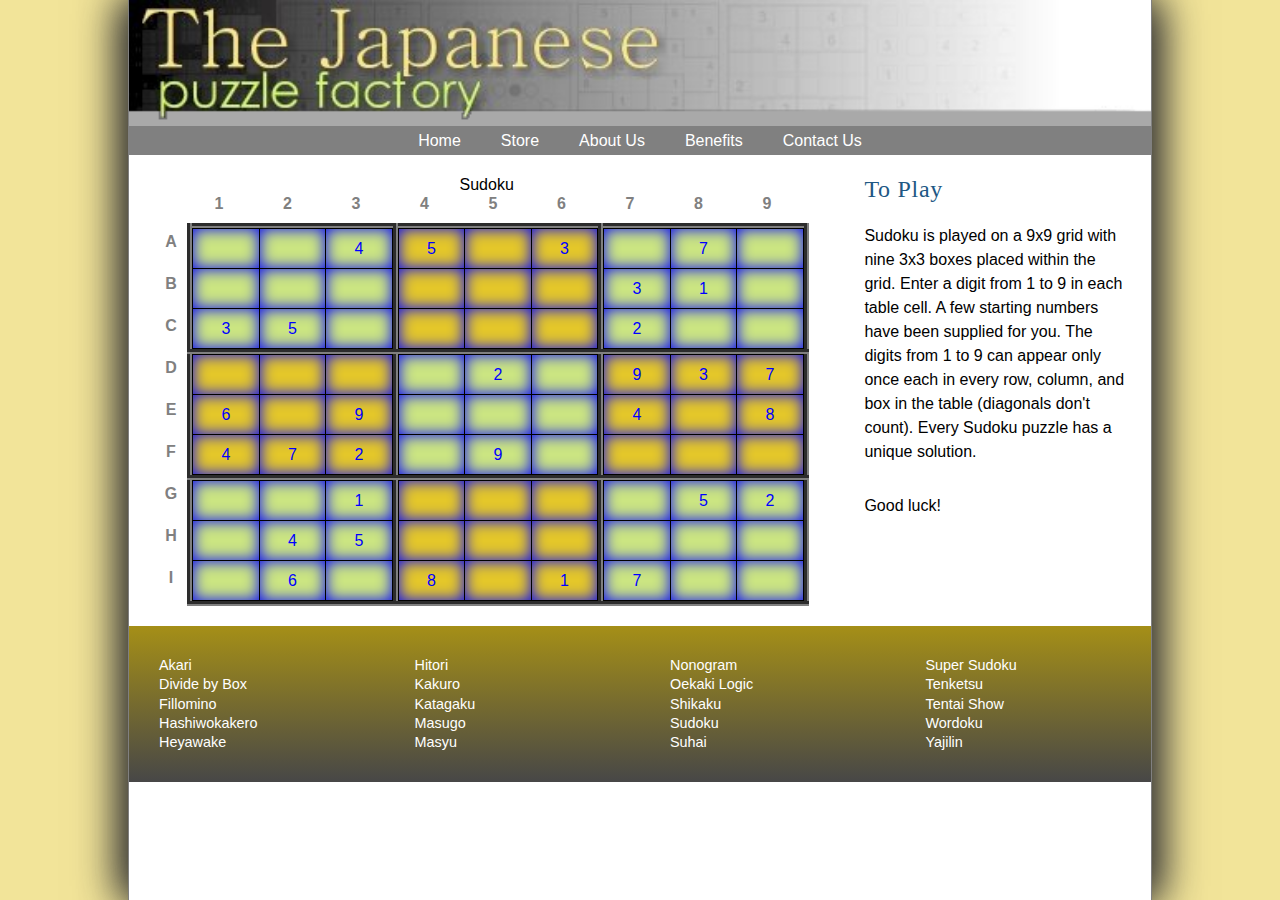
<file: index.html>
<!DOCTYPE html>
<html>
<head>
   <!--
      Course: CIS 181 WW1
      Name: Nathan Rosiejka
      Date: July 13, 2022
      Filename:   index.html

   -->
   
   <meta charset="utf-8" />
   <meta name="viewport" content="width=device-width, initial-scale=1" />
   <title>The Sudoku Puzzle</title>
   <link href="jpf_reset.css" rel="stylesheet" />
   <link href="jpf_styles.css" rel="stylesheet" />
   <link href="jpf_sudoku.css" rel="stylesheet" />
</head>

<body>
   <header>
      <img src="jpf_logo.png" alt="Japanese Puzzle Factory" id="logoimg" />
      <nav> <a id="navicon" href="#"><img src="jpf_navicon.png" alt="" /></a>
         <ul>
            <li><a href="jpf_sudoku.html">Home</a></li>
            <li><a href="stores.html">Store</a></li>
            <li><a href="aboutUs.html">About Us</a></li>
            <li><a href="benefits.html">Benefits</a></li>
            <li><a href="contactus.html">Contact Us</a></li>
       </ul>
      </nav>
   </header>

   <section>
      <table class="spuzzle">
         <caption>
         Sudoku
         </caption>
         <thead>
            <tr>
               <th></th>
               <th>1</th>
               <th>2</th>
               <th>3</th>
               <th>4</th>
               <th>5</th>
               <th>6</th>
               <th>7</th>
               <th>8</th>
               <th>9</th>
            </tr>
         </thead>
         <tbody>
            <tr>
               <th>A</th>
               <td class="greenBox" rowspan="3" colspan="3">
                  <table class="subTable">
                     <tr>
                        <td></td>
                        <td></td>
                        <td>4</td>
                     </tr>
                     <tr>
                        <td></td>
                        <td></td>
                        <td></td>
                     </tr>
                     <tr>
                        <td>3</td>
                        <td>5</td>
                        <td></td>
                     </tr>
                  </table></td>
               <td class="goldBox" rowspan="3" colspan="3">
                  <table class="subTable">
                     <tr>
                        <td>5</td>
                        <td></td>
                        <td>3</td>
                     </tr>
                     <tr>
                        <td></td>
                        <td></td>
                        <td></td>
                     </tr>
                     <tr>
                        <td></td>
                        <td></td>
                        <td></td>
                     </tr>
                  </table></td>
               <td class="greenBox" rowspan="3" colspan="3">
                  <table class="subTable">
                     <tr>
                        <td></td>
                        <td>7</td>
                        <td></td>
                     </tr>
                     <tr>
                        <td>3</td>
                        <td>1</td>
                        <td></td>
                     </tr>
                     <tr>
                        <td>2</td>
                        <td></td>
                        <td></td>
                     </tr>
                  </table></td>
            </tr>
            <tr>
               <th>B</th>
            </tr>
            <tr>
               <th>C</th>
            </tr>
            <tr>
               <th>D</th>
               <td class="goldBox" rowspan="3" colspan="3">
                  <table class="subTable">
                     <tr>
                        <td></td>
                        <td></td>
                        <td></td>
                     </tr>
                     <tr>
                        <td>6</td>
                        <td></td>
                        <td>9</td>
                     </tr>
                     <tr>
                        <td>4</td>
                        <td>7</td>
                        <td>2</td>
                     </tr>
                  </table></td>
               <td class="greenBox" rowspan="3" colspan="3">
                  <table class="subTable">
                     <tr>
                        <td></td>
                        <td>2</td>
                        <td></td>
                     </tr>
                     <tr>
                        <td></td>
                        <td></td>
                        <td></td>
                     </tr>
                     <tr>
                        <td></td>
                        <td>9</td>
                        <td></td>
                     </tr>
                  </table></td>
               <td class="goldBox" rowspan="3" colspan="3">
                  <table class="subTable">
                     <tr>
                        <td>9</td>
                        <td>3</td>
                        <td>7</td>
                     </tr>
                     <tr>
                        <td>4</td>
                        <td></td>
                        <td>8</td>
                     </tr>
                     <tr>
                        <td></td>
                        <td></td>
                        <td></td>
                     </tr>
                  </table></td>
            </tr>
            <tr>
               <th>E</th>
            </tr>
            <tr>
               <th>F</th>
            </tr>
            <tr>
               <th>G</th>
               <td class="greenBox" rowspan="3" colspan="3">
                  <table class="subTable">
                     <tr>
                        <td></td>
                        <td></td>
                        <td>1</td>
                     </tr>
                     <tr>
                        <td></td>
                        <td>4</td>
                        <td>5</td>
                     </tr>
                     <tr>
                        <td></td>
                        <td>6</td>
                        <td></td>
                     </tr>
                  </table></td>
               <td class="goldBox" rowspan="3" colspan="3">
                  <table class="subTable">
                     <tr>
                        <td></td>
                        <td></td>
                        <td></td>
                     </tr>
                     <tr>
                        <td></td>
                        <td></td>
                        <td></td>
                     </tr>
                     <tr>
                        <td>8</td>
                        <td></td>
                        <td>1</td>
                     </tr>
                  </table></td>
               <td class="greenBox" rowspan="3" colspan="3">
                  <table class="subTable">
                     <tr>
                        <td></td>
                        <td>5</td>
                        <td>2</td>
                     </tr>
                     <tr>
                        <td></td>
                        <td></td>
                        <td></td>
                     </tr>
                     <tr>
                        <td>7</td>
                        <td></td>
                        <td></td>
                     </tr>
                  </table></td>
            </tr>
            <tr>
               <th>H</th>
            </tr>
            <tr>
               <th>I</th>
            </tr>
         </tbody>
      </table>
   </section>
   <article>
      <h1>To Play</h1>
      <p>Sudoku is played on a 9x9 grid with nine 3x3 boxes
         placed within the grid. Enter a digit from 1 to 9 in
         each table cell. A few starting numbers have been
         supplied for you. The digits from 1 to 9 can appear
         only once each in every row, column, and box in the
         table (diagonals don't count). Every Sudoku puzzle
         has a unique solution.
      </p>
      <p>Good luck!</p>      
   </article>
      
   <footer>
      <nav>
         <ul>
            <li><a href="#">Akari</a></li>
            <li><a href="#">Divide by Box</a></li>
            <li><a href="#">Fillomino</a></li>
            <li><a href="#">Hashiwokakero</a></li>
            <li><a href="#">Heyawake</a></li>

         </ul>
         <ul>
            <li><a href="#">Hitori</a></li>
            <li><a href="#">Kakuro</a></li>
            <li><a href="#">Katagaku</a></li>
            <li><a href="#">Masugo</a></li>
            <li><a href="#">Masyu</a></li>
         </ul>   
         <ul>
            <li><a href="#">Nonogram</a></li>
            <li><a href="#">Oekaki Logic</a></li>
            <li><a href="#">Shikaku</a></li>
            <li><a href="#">Sudoku</a></li>
            <li><a href="#">Suhai</a></li>
         </ul>  
         <ul>
            <li><a href="#">Super Sudoku</a></li>
            <li><a href="#">Tenketsu</a></li>
            <li><a href="#">Tentai Show</a></li>
            <li><a href="#">Wordoku</a></li>
            <li><a href="#">Yajilin</a></li>         
         </ul>              
      </nav>
   </footer>
      
</body>
</html>
</file>
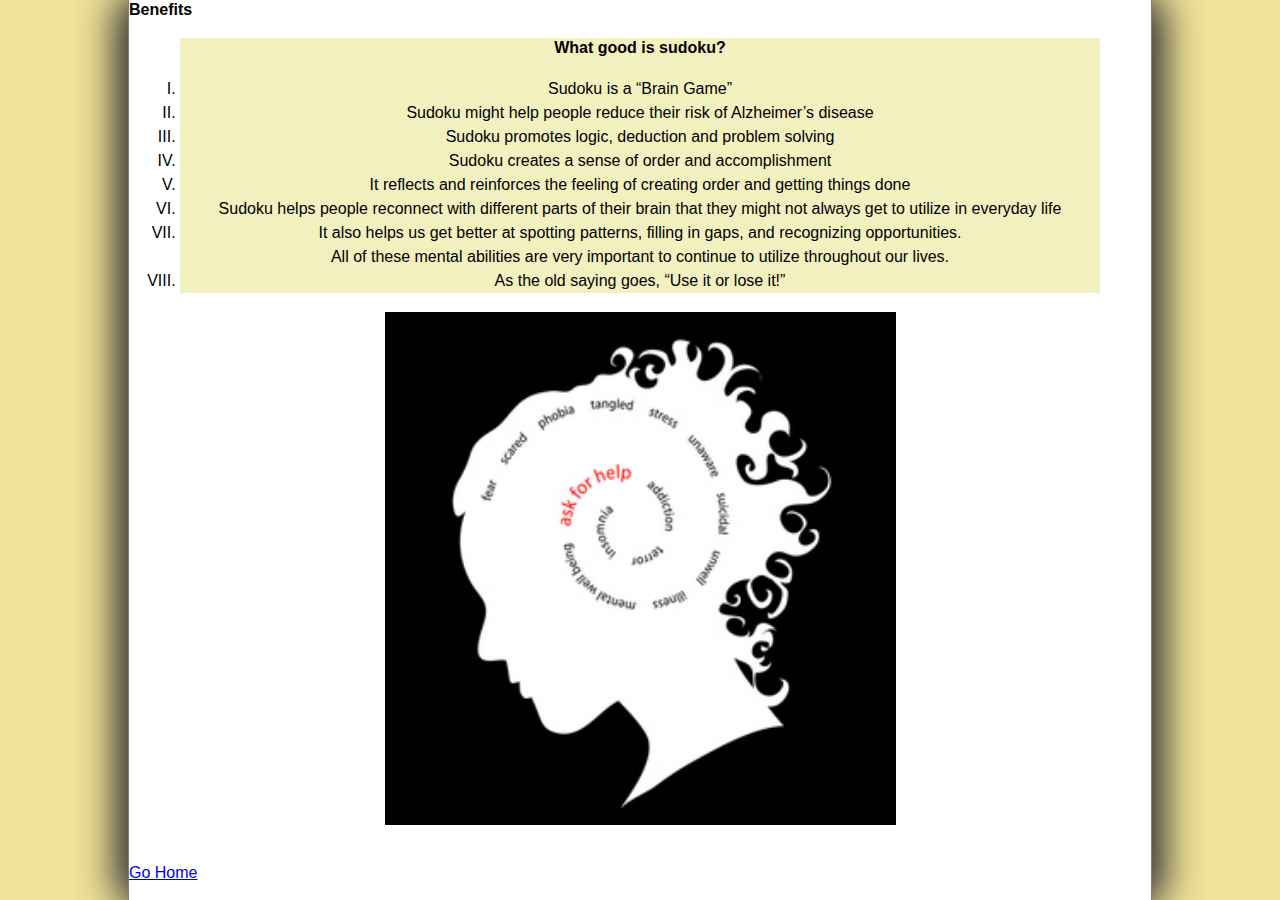
<file: Benefits.html>
<!DOCTYPE html>
<html lang="en">
<head>
	  <!--
      Course: CIS 181 WW1
      Name: Nathan Rosiejka
      Date: July 13, 2022
    -->
<title>Benefits</title>
<link href="jpf_reset.css" rel="stylesheet" />
   <link href="jpf_styles.css" rel="stylesheet" />
   <link href="jpf_sudoku.css" rel="stylesheet" />
<meta charset="utf-8">
</head> 
<body background-color: ccffff>
<h2>Benefits</h2>
<br/>

<ul class="liParent"><strong>What good is sudoku?</strong><br/><br/>
<li class="liAuto">Sudoku is a “Brain Game”</li>
<li class="liAuto">Sudoku might help people reduce their risk of Alzheimer’s disease </li>
<li class="liAuto">Sudoku promotes logic, deduction and problem solving </li>
<li class="liAuto">Sudoku creates a sense of order and accomplishment</li>
<li class="liAuto">It reflects and reinforces the feeling of creating order and getting things done</li>
<li class="liAuto">Sudoku helps people reconnect with different parts of their brain that 
they might not always get to utilize in everyday life</li> 
<li class="liAuto">It also helps us get better at spotting patterns, filling in gaps, and recognizing opportunities.<br/> 
All of these mental abilities are very important to continue to utilize throughout our lives. <br/> 
<li class="liAuto">As the old saying goes, “Use it or lose it!”</li>

</ul>
<br/>
<img class="add" src="mentalHealth.jpg"  alt="Mental Health picture">
<br/>
<br/>
<a href="index.html">Go Home</a>
</body>
</html>
</file>
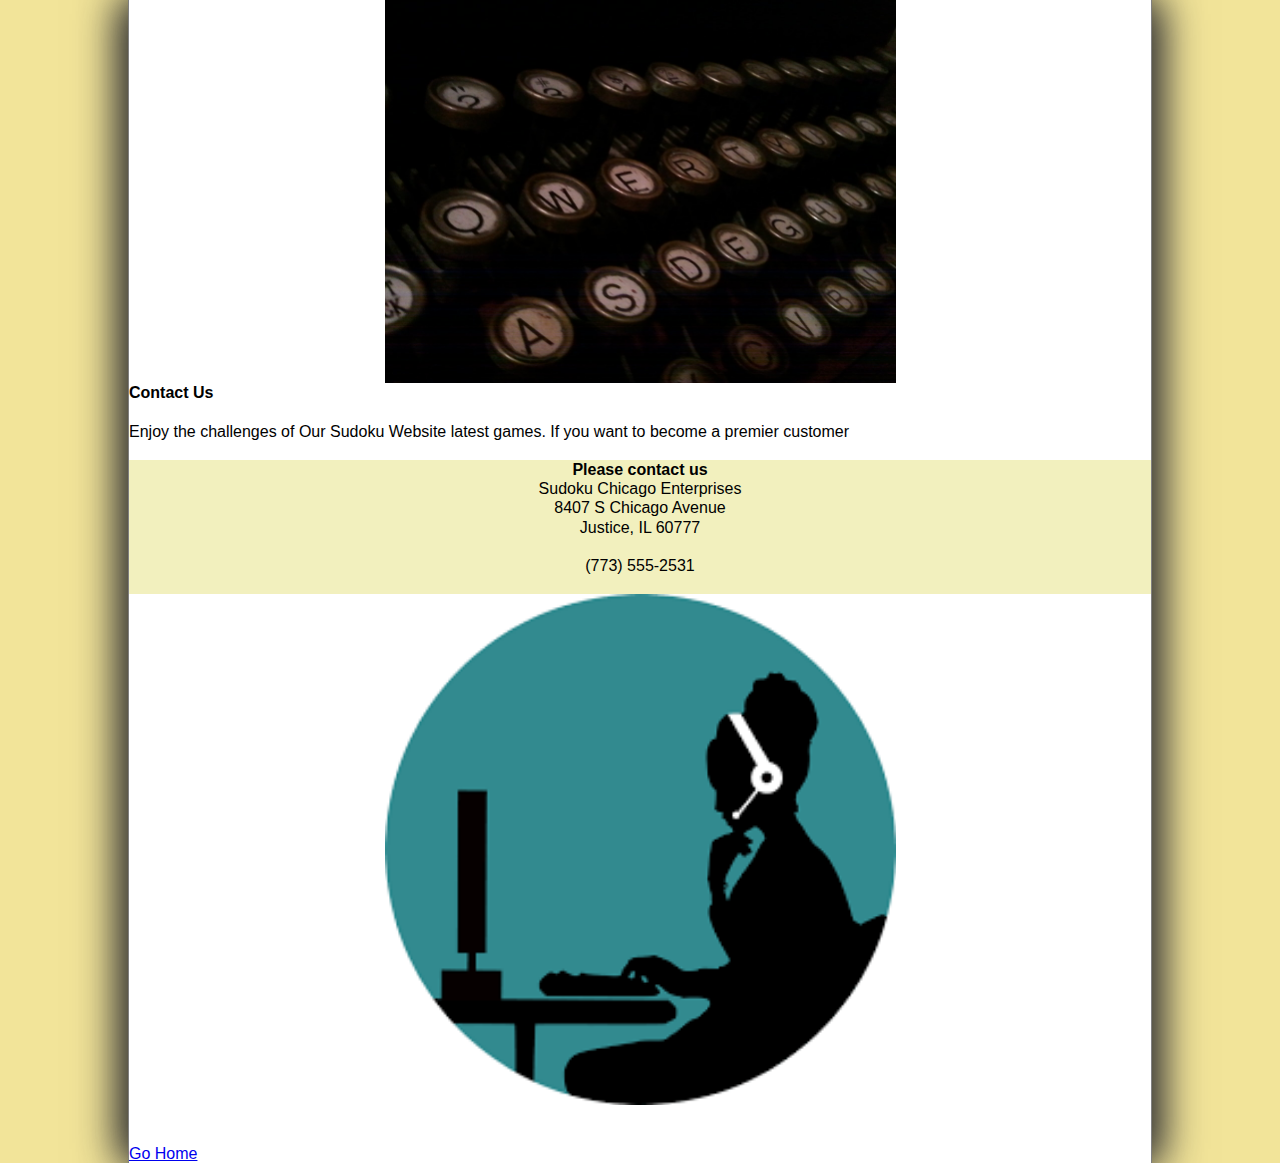
<file: contactUs.html>
<!DOCTYPE html>
<html lang="en">
<head>
	   <!--
      Course: CIS 181 WW1
      Name: Nathan Rosiejka
      Date: July 13, 2022
    -->
<title>Contact Us</title>
<link href="jpf_reset.css" rel="stylesheet" />
   <link href="jpf_styles.css" rel="stylesheet" />
   <link href="jpf_sudoku.css" rel="stylesheet" />
<meta charset="utf-8">
</head>
<body>
	<img class="add" src="contactImg.jpg" />
<h2>Contact Us</h2>
<br/>
<p> Enjoy the challenges of Our Sudoku Website latest games. If you want to become a premier customer <br/><br/>
</p>
<p class="addr"><strong>Please contact us</strong>  <br/>
Sudoku Chicago Enterprises <br/>
8407 S Chicago Avenue <br/>
Justice, IL 60777 <br/>
<br/>
(773) 555-2531
<br/><br/>
</p>
<img class="add" src="contact.png"  alt="contact picture">
<br/>
<br/>
<a href="index.html">Go Home</a>
</body>
</html>
</file>
<file: jpf_styles.css>
@charset "utf-8";


/*
   New Perspectives on HTML5 and CSS3, 7th Edition
   Tutorial 6
   Case Problem 2

   The Japanese Puzzle Factory General Style Sheet
  	  <!--
      Course: CIS 181 WW1
      Name: Nathan Rosiejka
      Date: July 13, 2022
    -->
   Filename:         jpf_styles.css

*/


/* HTML and Body styles */

html {
   background: rgb(242, 228, 153);
   font-family: Verdana, Geneva, sans-serif;
   height: 100%;
}

body {
   background-color: white;
   box-shadow: rgb(51, 51, 51) 10px 0px 40px, rgb(51, 51, 51) -10px 0px 40px;
   border-left: 1px solid gray;
   border-right: 1px solid gray;
   min-height: 100%;   
   margin: 0px auto;
   min-width: 400px;
   max-width: 1024px;   
   width: 100%; 

}

.addr {
	text-align: center;
	background: rgb(242, 240, 190);
}

/*image center class */
.add {

	display: block;
	margin-left: auto;
	margin-right: auto;
	width: 50%;
}

/*Only UL and LI items added across pages */
.liParent {
	margin-left:5%;
	margin-right:5%;
	text-align: center;
	background: rgb(242, 240, 190);	
}
.liAuto {
	list-style-type: upper-roman;
	line-height: 1.5;
	margin-left: auto;
	margin-right: auto;
}
.liPad {
	list-style-type: square;
	margin-left:15%;
	margin-right:15%;
}
/* Header styles */

header {
   background: gray;
}

header img#logoimg {
   display: block;
   width: 100%;
}

/* Navigation list styles */

header nav ul {
   width: 100%;
}

header nav ul li {
   font-size: 1em;   
}

header nav ul li a {
   color: white;
   display: block;
   padding: 5px 20px;
   width: 100%;
}

header nav ul li a:hover {
   color: rgb(214, 237, 129);
}

a#navicon {
   display: none;
}

/* Article Styles */

article {
   width: 30%;
   padding: 20px;
   float: left;
}

article h1 {
   color: rgb(33, 88, 132);
   font-family: Cambria, "Hoefler Text", "Liberation Serif", Times, "Times New Roman", serif;
   font-weight: normal;
   font-size: 1.5em;
   letter-spacing: 0.03em;
   line-height: 1.2em;
   margin-bottom: 20px;
}

article p {
   line-height: 1.5;
   margin-bottom: 30px;
}

/* Section Styles */

section {
   padding: 20px 0px;
   float: left;
   width: 70%;
}

/* Footer styles */   

footer {
   clear: both;
   color: white;    
   background: linear-gradient(to bottom, rgb(165, 143, 23),  rgb(71, 71, 71));
   font-size: 0.9em;  
   font-style: normal;
   width: 100%;
}

footer nav ul {
   float: left;
   padding: 30px;
   width: 25%;
}

footer nav ul a {
   color: white;
}

footer nav ul a:hover {
   text-decoration: underline;
}



footer::after {
   display: table;
   content: "";
   clear: both;
}

/* ===============================
   Mobile Styles: 0px to 640px 
   ===============================
*/
@media only screen and (max-width: 640px) {

   
   a#navicon {
      display: block;
   }
   
   header nav {
      padding-bottom: 15px;
   }
   
   header nav ul {
      display: none;
   }
   
   header nav ul li {
      font-size: 1em;
      line-height: 1.3em;
      height: 1.3em;
   }
   
   a#navicon:hover+ul, header nav ul:hover {
      display: block;
   }
   
   header img#logoimg {
      width: 100%;
   }
   
   section, article {
      width: 100%;
   }
}

/* =============================================
   Tablet and Desktop Styles: greater than 640px
   =============================================
*/
@media only screen and (min-width: 641px) {
    
   header nav ul {
      display: -webkit-flex;
      display: flex;
      -webkit-flex-flow: row nowrap;
      flex-flow: row nowrap;
      -webkit-justify-content: center;
      justify-content: center;
   }
   
   header nav ul li {
      -webkit-flex: 0 1 auto;
      flex: 0 1 auto;
   }
}
</file>
<file: jpf_sudoku.css>
@charset "utf-8";

/*
   New Perspectives on HTML5 and CSS3, 7th Edition
   Tutorial 6
   Case Problem 2

   Sudoku Style Sheet
   Author: Nathan Rosiejka
   Date: July 13, 2022

   Filename:         jpf_sudoku.css

*/

/* Table Styles */

table.spuzzle          {
   border-collapse: collapse;  
   margin: 0px auto;
   width: 90%;    
}

td {
   border: 5px outset gray;
   width: 33.3%;
}

th {
   color: gray;
   padding-right: 10px;
   padding-bottom: 10px;
}



/* Inner Table Styles */

table.subTable         {
   border-collapse: collapse;
   width: 100%;
}

table.subTable td {
   box-shadow: inset 0px 0px 15px;   
   border: 1px solid black; 
   color: blue; 
   height: 40px;   
   text-align: center;
   vertical-align: middle; 
}


td.goldBox td {
   background: rgb(228, 199, 42);
}

td.greenBox td {
   background: rgb(203, 229, 130);

}
</file>
